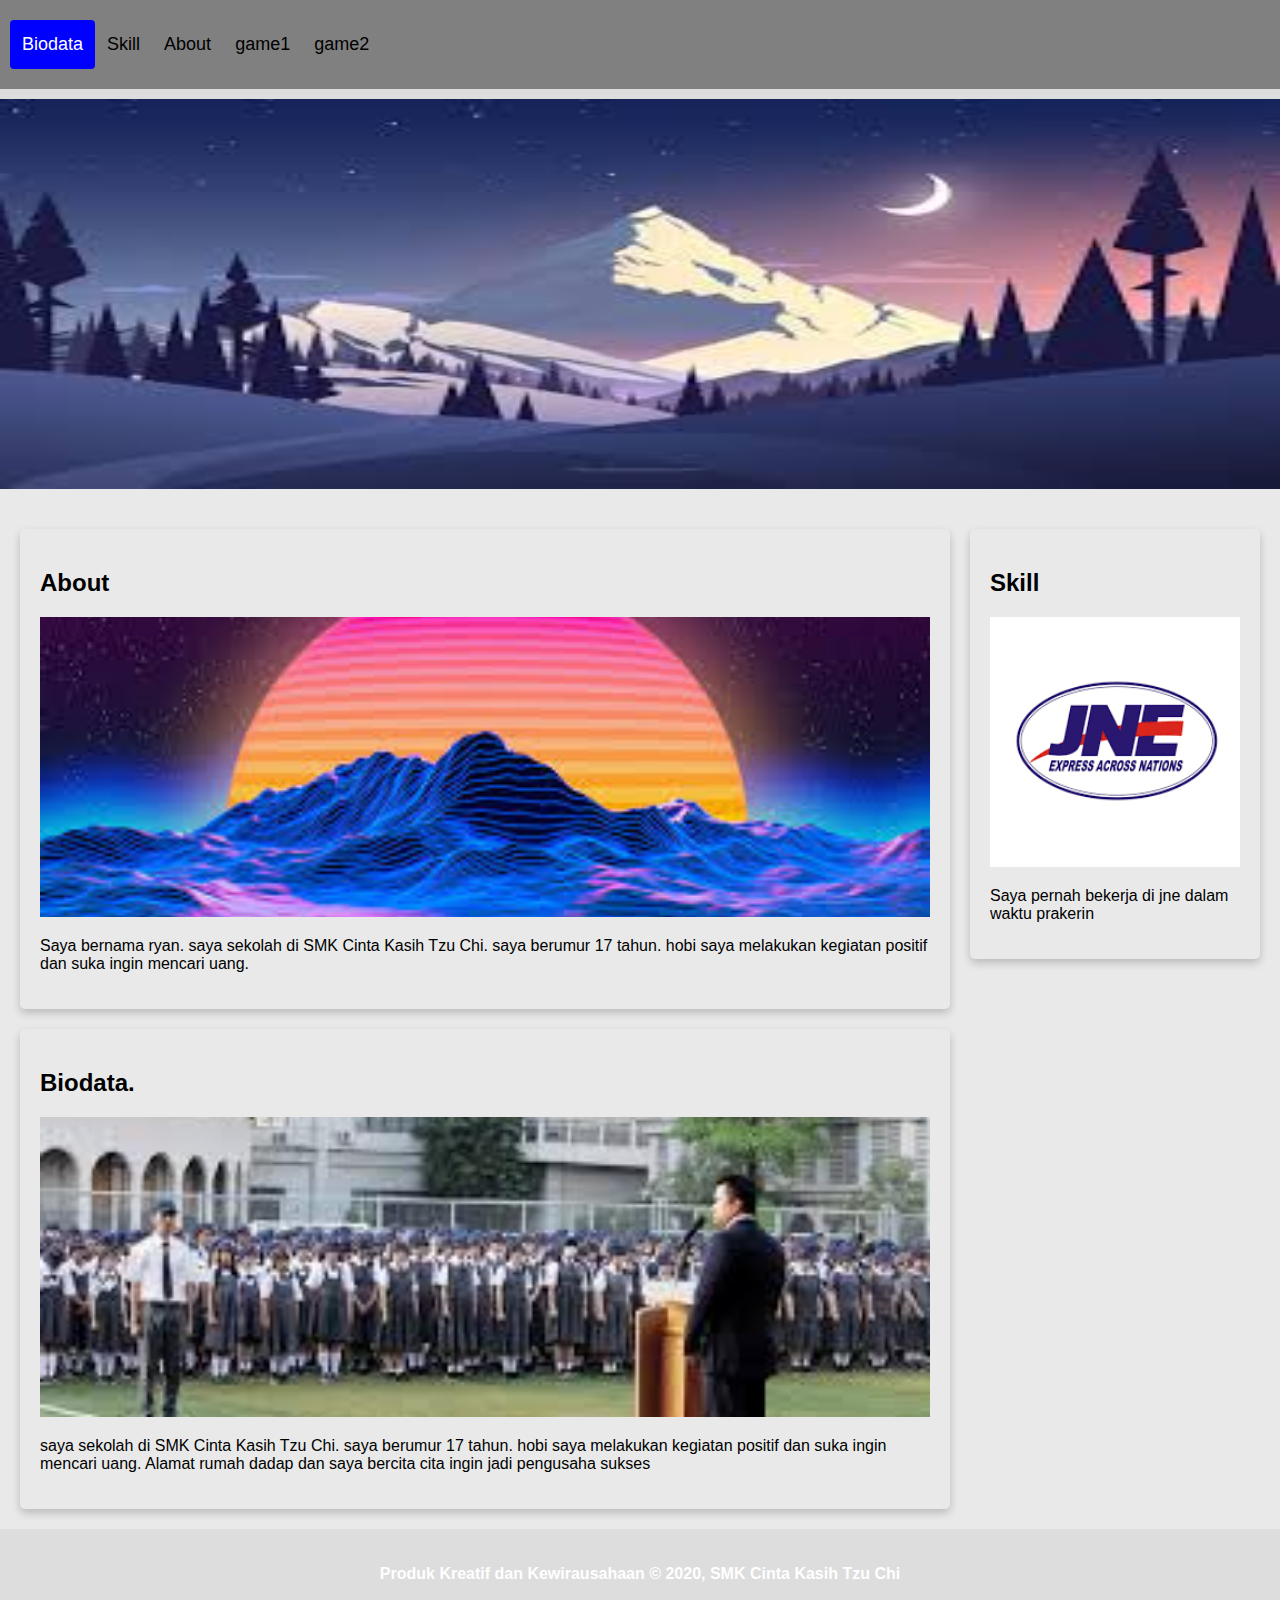
<file: index.html>
<!DOCTYPE html>
<html>
<head>
<meta name="viewport" content="width=device-width, initial-scale=1">
<link rel="stylesheet" type="text/css" href="assets/style.css">

</head>
<body>

<div class="header">
  
  <div class="header-right">
    <a class="active" href="#biodata">Biodata</a>
    <a href="#skill">Skill</a>
    <a href="#about">About</a>
    <a href="game1.html">game1</a>
    <a href="Ryanandrianto_game/index.html">game2</a>
  </div>
</div>
<div>
</div>
<div class="gambar" >

</div>
<div class="topnav">
    
  
  <main>
    <div id="content">
    <article id="about" class="card">

        <h2>About</h2>
        <img src="assets/ryan.jpg" class="featured-image" alt="about">
        <p>Saya bernama ryan. saya sekolah di SMK Cinta Kasih Tzu Chi. saya berumur 17 tahun.  hobi saya melakukan kegiatan positif dan suka ingin mencari uang. </p>
    </article>

    <article id="biodata" class="card">
        <h2>Biodata.</h2>
        <img src="assets/tc.jpg" class="featured-image" alt="about">
        <p> saya sekolah di SMK Cinta Kasih Tzu Chi. saya berumur 17 tahun. hobi saya melakukan kegiatan positif dan suka ingin mencari uang. Alamat rumah dadap dan saya bercita cita ingin jadi pengusaha sukses </p>
    </article>
</div>
<aside>
    <article id="skill" class="card">
        <h2>Skill</h2>
        <img src="assets/jne.png" class="featured-image" alt="about">
       <p>Saya pernah bekerja di jne dalam waktu prakerin
        </p>
    </article>
  </aside>
</main>

<footer>
    <p>Produk Kreatif dan Kewirausahaan &#169; 2020, SMK Cinta Kasih Tzu Chi</p>
</footer>
</body>
</html>
</file>
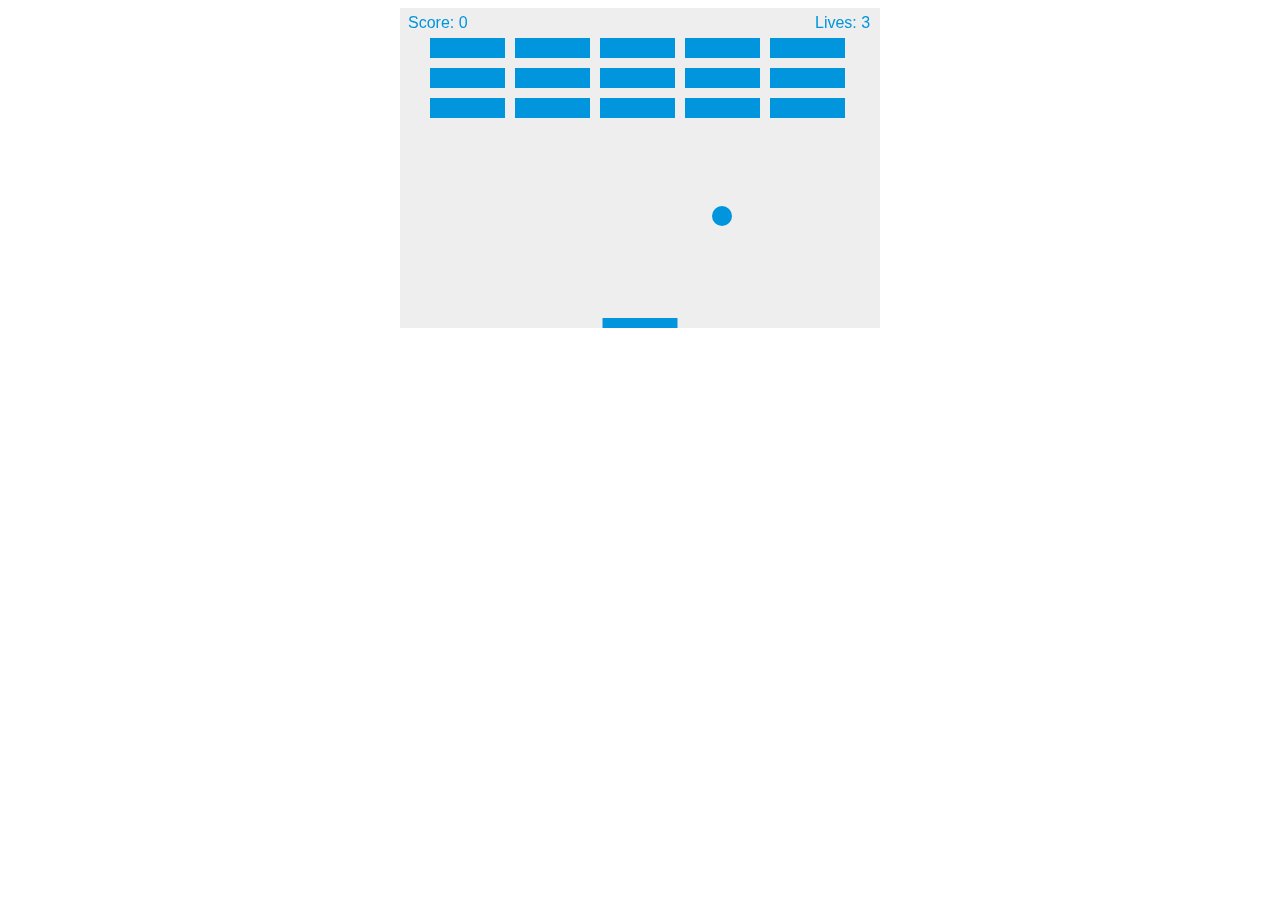
<file: game1.html>
<!DOCTYPE html>
<html>
    <head>
        <meta charset="utf-8" />
        <title>Breakout Game</title>
        <style>
            * {
                padding:10;
                margin:10;
            }
            canvas {
                background: #eee;
                display: block;
                margin: 0 auto;
            }
        </style>
    </head>
    <body>
        <canvas id="myCanvas" width="480" height="320">
            <script>
                var canvas = document.getElementById("myCanvas");
                var ctx = canvas.getContext("2d");
                var ballRadius = 10;
                var x = canvas.width/2;
                var y = canvas.height-30;
                var dx = 2;
                var dy = -2;
                var paddleHeight = 10;
                var paddleWidth = 75;
                var paddleX = (canvas.width-paddleWidth)/2;
                var rightPressed = false;
                var leftPressed = false;
                var brickRowCount = 5;
                var brickColumnCount = 3;
                var brickWidth = 75;
                var brickHeight = 20;
                var brickPadding = 10;
                var brickOffsetTop = 30;
                var brickOffsetLeft = 30;
                var score = 0;
                var lives = 3;

                var bricks = [];
                for(var c=0; c<brickColumnCount; c++) {
                    bricks[c] = [];
                    for(var r=0; r<brickRowCount; r++) {
                        bricks[c][r] = { x: 0, y: 0, status: 1 };
                    }
                }

                document.addEventListener("keydown", keyDownHandler, false);
                document.addEventListener("keyup", keyUpHandler, false);
                document.addEventListener("mousemove", mouseMoveHandler, false);

                function keyDownHandler(e) {
                    if(e.key == "Right" || e.key == "ArrowRight") {
                        rightPressed = true;
                    }
                    else if(e.key == "Left" || e.key == "ArrowLeft") {
                        leftPressed = true;
                    }
                }

                function keyUpHandler(e) {
                    if(e.key == "Right" || e.key == "ArrowRight") {
                        rightPressed = false;
                    }
                    else if(e.key == "Left" || e.key == "ArrowLeft") {
                        leftPressed = false;
                    }
                }

                function mouseMoveHandler(e) {
                var relativeX = e.clientX - canvas.offsetLeft;
                if(relativeX > 0 && relativeX < canvas.width) {
                    paddleX = relativeX - paddleWidth/2;
                }
                }
                function collisionDetection() {
                for(var c=0; c<brickColumnCount; c++) {
                    for(var r=0; r<brickRowCount; r++) {
                    var b = bricks[c][r];
                    if(b.status == 1) {
                        if(x > b.x && x < b.x+brickWidth && y > b.y && y < b.y+brickHeight) {
                        dy = -dy;
                        b.status = 0;
                        score++;
                        if(score == brickRowCount*brickColumnCount) {
                            alert("YOU WIN, CONGRATS!");
                            document.location.reload();
                        }
                        }
                    }
                    }
                }
                }

                function drawBall() {
                ctx.beginPath();
                ctx.arc(x, y, ballRadius, 0, Math.PI*2);
                ctx.fillStyle = "#0095DD";
                ctx.fill();
                ctx.closePath();
                }
                function drawPaddle() {
                ctx.beginPath();
                ctx.rect(paddleX, canvas.height-paddleHeight, paddleWidth, paddleHeight);
                ctx.fillStyle = "#0095DD";
                ctx.fill();
                ctx.closePath();
                }
                function drawBricks() {
                for(var c=0; c<brickColumnCount; c++) {
                    for(var r=0; r<brickRowCount; r++) {
                    if(bricks[c][r].status == 1) {
                        var brickX = (r*(brickWidth+brickPadding))+brickOffsetLeft;
                        var brickY = (c*(brickHeight+brickPadding))+brickOffsetTop;
                        bricks[c][r].x = brickX;
                        bricks[c][r].y = brickY;
                        ctx.beginPath();
                        ctx.rect(brickX, brickY, brickWidth, brickHeight);
                        ctx.fillStyle = "#0095DD";
                        ctx.fill();
                        ctx.closePath();
                    }
                    }
                }
                }
                function drawScore() {
                ctx.font = "16px Arial";
                ctx.fillStyle = "#0095DD";
                ctx.fillText("Score: "+score, 8, 20);
                }
                function drawLives() {
                ctx.font = "16px Arial";
                ctx.fillStyle = "#0095DD";
                ctx.fillText("Lives: "+lives, canvas.width-65, 20);
                }

                function draw() {
                ctx.clearRect(0, 0, canvas.width, canvas.height);
                drawBricks();
                drawBall();
                drawPaddle();
                drawScore();
                drawLives();
                collisionDetection();

                if(x + dx > canvas.width-ballRadius || x + dx < ballRadius) {
                    dx = -dx;
                }
                if(y + dy < ballRadius) {
                    dy = -dy;
                }
                else if(y + dy > canvas.height-ballRadius) {
                    if(x > paddleX && x < paddleX + paddleWidth) {
                    dy = -dy;
                    }
                    else {
                    lives--;
                    if(!lives) {
                        alert("GAME OVER");
                        document.location.reload();
                    }
                    else {
                        x = canvas.width/2;
                        y = canvas.height-30;
                        dx = 3;
                        dy = -3;
                        paddleX = (canvas.width-paddleWidth)/2;
                    }
                    }
                }

                if(rightPressed && paddleX < canvas.width-paddleWidth) {
                    paddleX += 7;
                }
                else if(leftPressed && paddleX > 0) {
                    paddleX -= 7;
                }

                x += dx;
                y += dy;
                requestAnimationFrame(draw);
                }

                draw();
            </script>
        </canvas>
    </body>
</html>
</file>
<file: assets/style.css>
* {box-sizing: border-box;}

body { 
  margin: 0;
  font-family: Arial, Helvetica, sans-serif;
}

.header {
  overflow: hidden;
  background-color: grey;
  padding: 20px 10px;
}

.header a {
  float: left;
  color: black;
  text-align: center;
  padding: 12px;
  text-decoration: none;
  font-size: 18px; 
  line-height: 25px;
  border-radius: 4px;
}

.header a.logo {
  font-size: 25px;
  font-weight: bold;
}

.header a:hover {
  background-color: #ddd;
  color: black;
}

.header a.active {
  background-color: blue;
  color: white;
}

.header-right {

}


@media screen and (max-width: 500px) {
  .header a {
    float: none;
    display: block;
    text-align: left;
  }
  
  .header-right {
    float: none;
  }
}
.gambar {
    width: 100%;
    height: 400px;
    background-image: url('download.jpg');
    background-size: 100% 100%;
    border-top: 10px solid #ddd;
    object-fit: cover;
    object-position: center;
   
}
.topnav {
    overflow: hidden;
    background-color: #e9e9e9;
  }
  
  /* Navbar links */
  .topnav a {
    float: left;
    display: block;
    color: black;
    text-align: center;
    padding: 14px 16px;
    text-decoration: none;
    font-size: 17px;
  }
  
  /* Navbar links on mouse-over */
  .topnav a:hover {
    background-color: #ddd;
    color: black;
  }
  
  /* Active/current link */
  .topnav a.active {
    background-color: #2196F3;
    color: white;
  }
  
  
  .topnav .search-container {
    float: right;
  }
  
  .topnav input[type=text] {
    padding: 6px ;
    padding-bottom: 6px;
    margin-top: 8px;
    font-size: 17px;
    border: none;
  }
  
  
  .topnav .search-container button {
    float: right;
    padding: 6px;
    margin-top: 8px;
    margin-right: 16px;
    background: #ddd;
    font-size: 17px;
    border: none;
    cursor: pointer;
  }
  input {
    padding: 6px;
    margin-bottom: 8px;
    margin-top: 8px;
    font-size: 17px;
    border: none;
  }
  .topnav .search-container button:hover {
    background: #ccc;
  }
  
footer
{
    padding: 20px;
    color: white;
    background-color: #ddd;
    text-align: center;
    font-weight: bold;
}


.jumbotron
{
    font-size: 20px;
    padding: 60px;
    background-color: green;
    text-align: center;
    color: white;
}

main
{
    padding: 20px;
    overflow: auto;
}

#content
{
    float: left;
    width: 75%;
}

.card
{
    box-shadow: 0 4px 8px 0 rgba(0, 0, 0, 0.2);
    border-radius: 5px;
    padding: 20px;
    margin-top: 20px;
}

aside
{
    float: right;
    width: 25%;
    padding-left: 20px;
  
}

* 
{
    box-sizing: border-box;
}

.featured-image {
  width: 100%;
  max-height: 300px;
  object-fit: cover;
  object-position: center;

}

@media screen and (max-width: 1000px)
{
    #content, aside, .gambar
    {
        width: 100%;
        padding: 0;
    }
}
</file>
